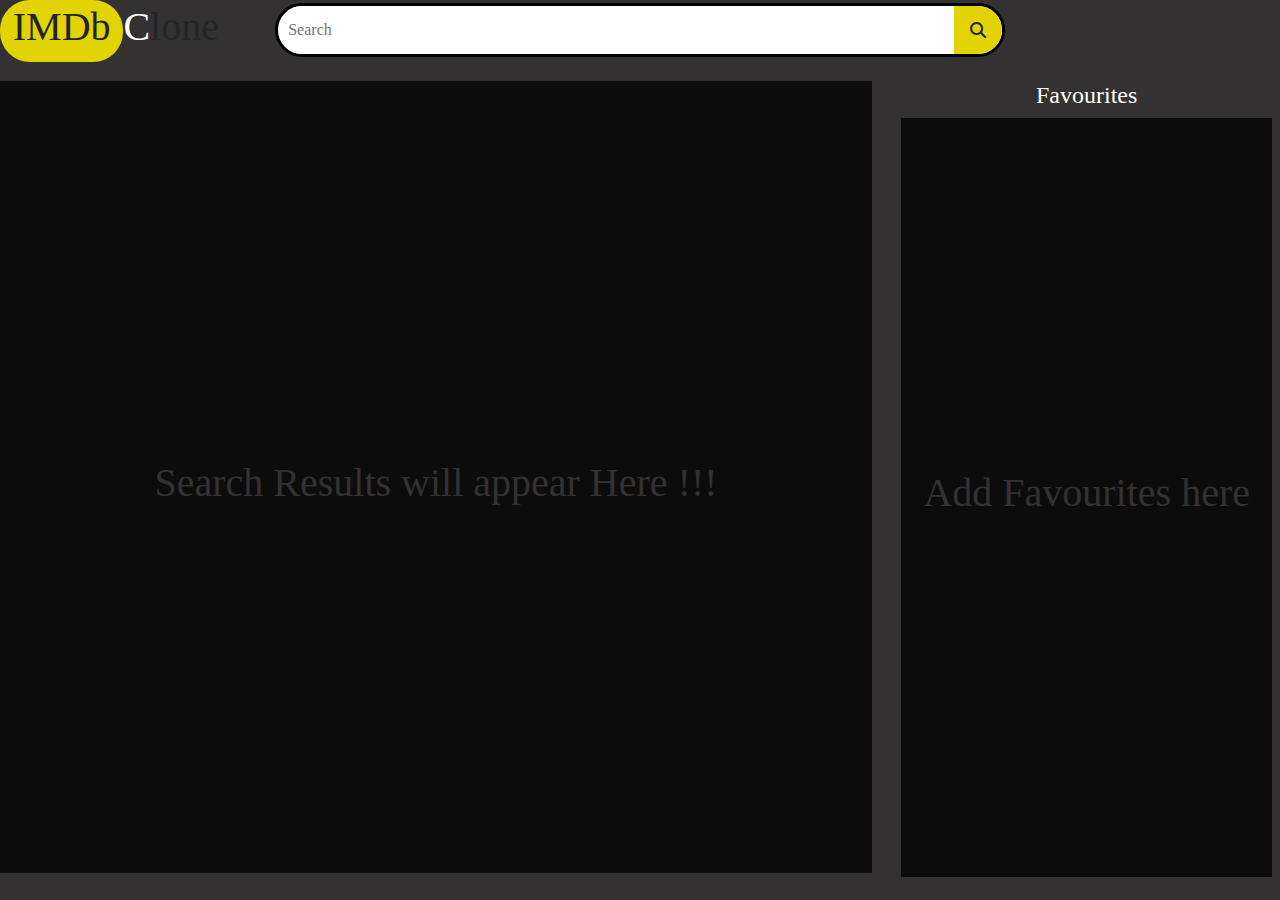
<file: index.html>
<!DOCTYPE html>
<html lang="en">

<head>
    <meta charset="UTF-8">
    <!-- <meta http-equiv="X-UA-Compatible" content="IE=edge"> -->
    <meta name="viewport" content="width=device-width, initial-scale=1.0">
    <meta http-equiv="Content-Security-Policy" content="upgrade-insecure-requests">
    <link rel="stylesheet" href="	https://cdn.jsdelivr.net/npm/bootstrap@5.3.0-alpha3/dist/css/bootstrap.min.css">
    <link rel="stylesheet" href="https://cdnjs.cloudflare.com/ajax/libs/font-awesome/6.4.0/css/all.min.css">
    <link rel="stylesheet" href="style.css">
    <title>Document</title>
</head>

<body>

    <!-- This is the header that contains the logo and search bar 
        kind of like a navigation bar.
    -->
    <header>
        <div class="logo">
            <div class="imdb">
                <h1>IMDb</h1>
            </div>
            <h1><span style="color : white;">C</span>lone</h1>
        </div>
        <div class="search-box">
            <input type="text" required placeholder="Search">
            <span><i class="fa-solid fa-magnifying-glass"></i></span>
        </div>
    </header>

    <!-- This is the main container that will show the search results -->
    <main>
        <div class="container">
            <div class="row black-bg">
                <!-- search results goes here -->
                <!-- using bootstrap to maintain the divs with
                    classes col-lg-3 col-md-4 col-sm-2
                -->
                <!-- <div class="col-lg-3 col-md-4 col-sm-6">
                    <div class="card">
                        <div class="movie-image d-flex justify-content-center aligng-items-center">
                            <img class="img-fluid" src="https://m.media-amazon.com/images/M/MV5BNGJkNDQwNzUtNWE0MC00MGVjLWFjMjEtODMyNTExMTU4ZDRhL2ltYWdlL2ltYWdlXkEyXkFqcGdeQXVyNTAyODkwOQ@@._V1_SX300.jpg">
                        </div>
                        <div class="movie-footer px-1">
                            <h4>Harry Potter: And the wand of the grindellow</h4>
                            <div class="rating-fav d-flex justify-content-between align-items-center">
                                <p><span><i class="fa-solid fa-star" style="color: #f0dc05;"></i></span> 7.8</p>
                                <p><i class="fa-regular fa-heart"></i></p>
                            </div>
                        </div>
                    </div>
                </div> -->
            </div>
        </div>
    </main>
    <aside class="favourites">
        <div class="favourites-heading">
            <h2>Favourites</h2>
        </div>
        <div class="favourites-movies">
            <ul class="movies-list black-bg list-unstyled">      
                <!-- All movies that are added to favourites goes here -->
            </ul>
        </div>
    </aside>

    <script src="	https://cdn.jsdelivr.net/npm/bootstrap@5.3.0-alpha3/dist/js/bootstrap.bundle.min.js"></script>
    <script src="app.js"></script>
</body>

</html>
</file>
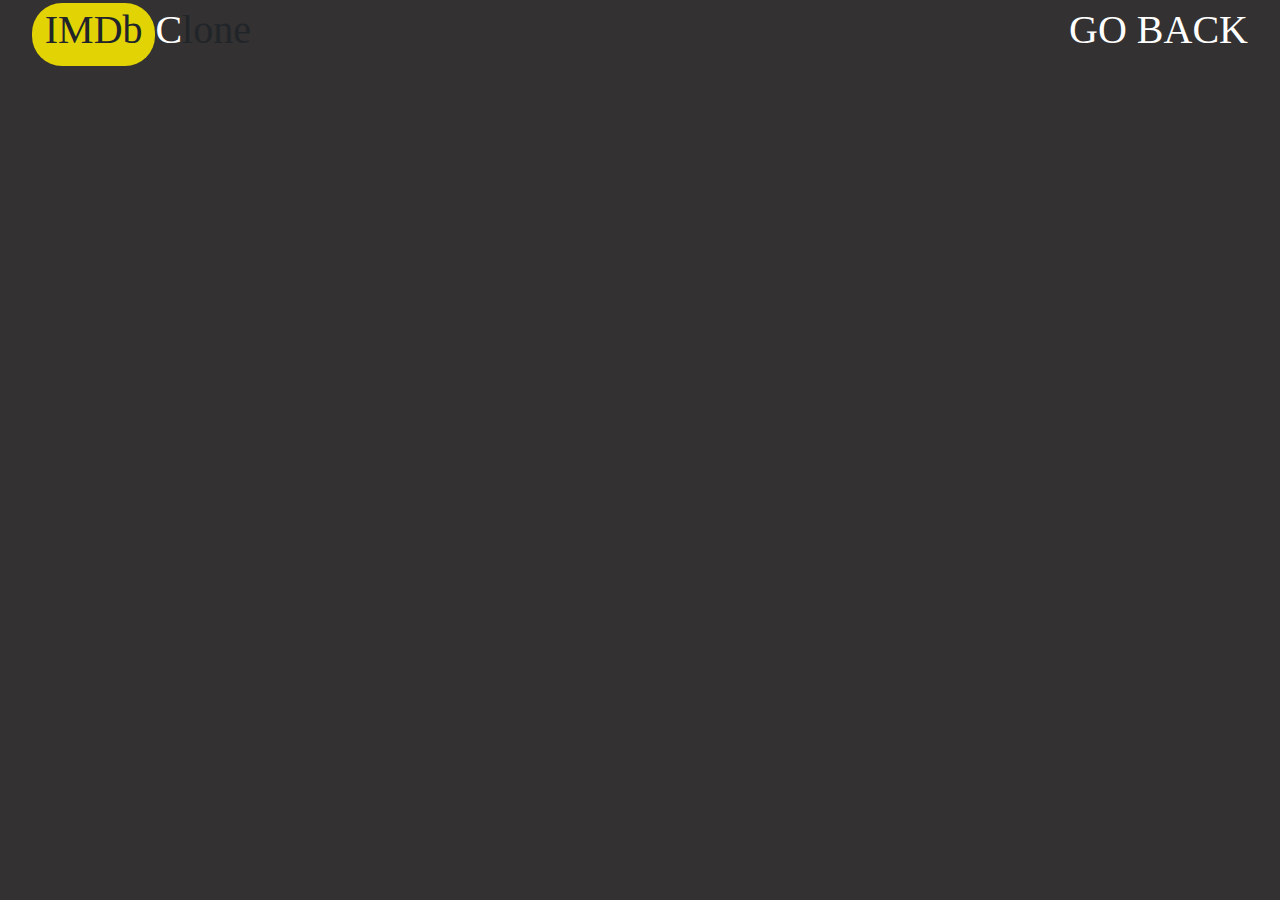
<file: index2.html>
<!DOCTYPE html>
<html lang="en">

<head>
    <meta charset="UTF-8">
    <!-- <meta http-equiv="X-UA-Compatible" content="IE=edge"> -->
    <meta name="viewport" content="width=device-width, initial-scale=1.0">
    <meta http-equiv="Content-Security-Policy" content="upgrade-insecure-requests">
    <link rel="stylesheet" href="	https://cdn.jsdelivr.net/npm/bootstrap@5.3.0-alpha3/dist/css/bootstrap.min.css">
    <link rel="stylesheet" href="https://cdnjs.cloudflare.com/ajax/libs/font-awesome/6.4.0/css/all.min.css">
    <link rel="stylesheet" href="style.css">
    <title>Movie Page</title>
</head>

<body>
    <header class="custom-flex">
        <div class="logo pos-override">
            <div class="imdb">
                <h1>IMDb</h1>
            </div>
            <h1><span style="color : white;">C</span>lone</h1>
        </div>
        <div class="go-back">
            <a href="./index.html">
                <h1>GO BACK</h1>
            </a>
        </div>
    </header>
    <section class="movie-description">
        <!-- Movie page goes in here -->
    </section>
    <script src="	https://cdn.jsdelivr.net/npm/bootstrap@5.3.0-alpha3/dist/js/bootstrap.bundle.min.js"></script>
    <script src="movie.js"></script>
</body>

</html>
</file>
<file: style.css>
* {
    margin : 0;
    padding : 0;
    font-family : cursive;
}
a {
    text-decoration : none;
    color : white;
}
body { 
    background-color : rgb(51, 49, 49);
    height : 100vh;
}
/* Header customization */
header {
    padding : 0 2rem;
    padding-top : 0.2rem;

    display : flex;
    justify-content : center;
    align-items : center;
    flex-wrap : wrap;
    margin-bottom : 1.5rem;
}

/* logo customization */
.logo {
    position : absolute;
    left : 0;
    top : 0;
    display : inline-flex;
    justify-content : center;
    align-items : center;
    font-size : 1.2rem;
}
.imdb {
    background-color : rgb(226, 211, 5);
    padding : 0.2rem 0.8rem;
    border-radius : 30px;
}

/* search bar customization */
.search-box {
    padding-left : 10px;
    display : inline-flex;
    justify-content : center;
    align-items : center;
    width : 60%;
    max-width : 900px;
    border : 3px solid black;
    background-color : white;
    overflow : hidden;
    border-radius : 40px;
}
.search-box input {
    flex-grow : 1;
    height : 3rem;
    border : none;
    outline : none;
}
.search-box span {
    background-color : rgb(226, 211, 5);
    height : 3rem;
    width : 3rem;
    display : flex;
    justify-content : center;
    align-items : center;
    cursor : pointer;
}



/* main container */
main {
    display : inline-block;
    width : 70%;
    height : 88vh;
}
.container, .row {
    width : 100%;
    height : 100%;
}
.row {
    overflow : scroll;
}
.row::-webkit-scrollbar {
    display : none;
}
.row > * {
    margin : 10px 0;
}

/* Movie customization */

.movie-image {
    cursor : pointer;
}


/* aside customization / favourites list */


.favourites {
    display : inline-block;
    width :29%;
    height : 86vh;
    vertical-align : top;
}
.favourites-heading {
    text-align : center;
    color : white;    
}
.favourites-heading h2{ 
    font-size : 1.5rem !important;
}
.favourites-movies{ 
    width : 100%;
    height: 98%;
}
.movies-list {
    width : 100%;
    height : 100%;
    overflow : scroll;
}
.movies-list::-webkit-scrollbar , .fav-title::-webkit-scrollbar {
    display : none;
}
.fav-item {
    border-radius : 20px;
}
.fav-icon {    
    width : 4rem;
    height : auto;
    border : 1px solid white;
    border-radius: 20px;
    overflow : hidden;
}
.fav-title {
    font-size : 0.9rem;
    max-width : 90px;
    height : 100%;
    overflow : scroll;
}
.fav-delete {
    cursor : pointer;
}
.fav-delete:hover {
    color : red;
}

@media (max-width : 1200px) {
    .logo {
        position : static;
    }
    .header {
        justify-content : space-between;
        flex-wrap : nowrap;
    }
}
@media (max-width : 900px) {
    html {
        font-size : 15px;
    }
}
@media (max-width : 610px) {
    html {
        font-size : 12px;
    }
}
@media (max-width : 380px) {
    html {
        font-size : 9px;
    }
    .search-box {
        width: 100%;
        overflow : none;
        border : none;
        border-radius : 0;
    }
    .search-box input{
        flex-grow : none;
        width : 85%;
    }
    .search-box span {
        width : 15%;
    }
}

/* breakpoint of favourite list and main container */
@media (max-width : 760px) {
    main, .row{
        width : 100%;
        margin : 0;

    }
    .favourites {
        display : block;
        width : 100%;
        max-width : 540px;
        margin : auto;
        margin-top : 2rem;
        padding-bottom : 4rem;
        
    }
}

/* this class is used to display the empty sentence
when the main and favourite movie contents are empty */
.empty {
    width : 100%;
    height : 100%;    
    color : rgb(51, 49, 49);
    display : flex;
    justify-content : center;
    align-items : center;
    text-align : center;
}



.black-bg {
    background-color : rgba(0,0,0,0.75);
}
.card {
    padding : 0.2rem;
    background-color : rgba(17, 16, 16, 0.75);
    color : white;
}

/* movie Footer customization */
.movie-footer h4{ 
    margin-top : 0.5rem;
    height : 50px;
    overflow : scroll;
    font-size : 1.1rem;
}
.movie-footer h4::-webkit-scrollbar {
    display : none;
}
.rating-fav {
    font-size : 1rem;
}
.rating-fav p:nth-child(2) {
    cursor:pointer;    
}
.rating-fav p:nth-child(2):hover {
    animation : breath 800ms ease infinite;
}

@keyframes breath {
    50% {
        transform : scale(1.5);
    }
    to {
        transform : scale(1);
    }
}


/* Movie Page customization */

.movie-description {
    width : 100%;
    height : 88vh;
    display : flex;
    justify-content : center;
    align-items : center;
}
.movie {
    max-width : 1200px;
    width : 75%;
    height : auto;
    display : flex;
    justify-content : space-between;
    align-items : start;
}
.movie-img {
    margin-right : 3rem;
}
.movie-img img {
    border : 3px solid white;
}
.movie-info {
    width : 65%;
    height : 100%;
}
.plot {
    font-size : 1.1rem;
}

@media (max-width : 900px) {
    .movie-description {
        overflow : scroll;
    }
    .movie-description::-webkit-scrollbar {
        display : none;
    }
    .movie {
        flex-direction : column;
        justify-content : center;
        align-items : center;
        position : relative;
        top : 15%;
    }
    .movie-info {
        margin-top : 2rem;
        text-align : center;
    }
    .movie-img {
        margin : 0;
    }
}

.go-back {
    font-size : 1.2rem;
}

.pos-override {
    position : static;
}

.custom-flex {
    display : flex;
    justify-content : space-between;
    align-items : center;
    flex-wrap : wrap;
}
</file>
